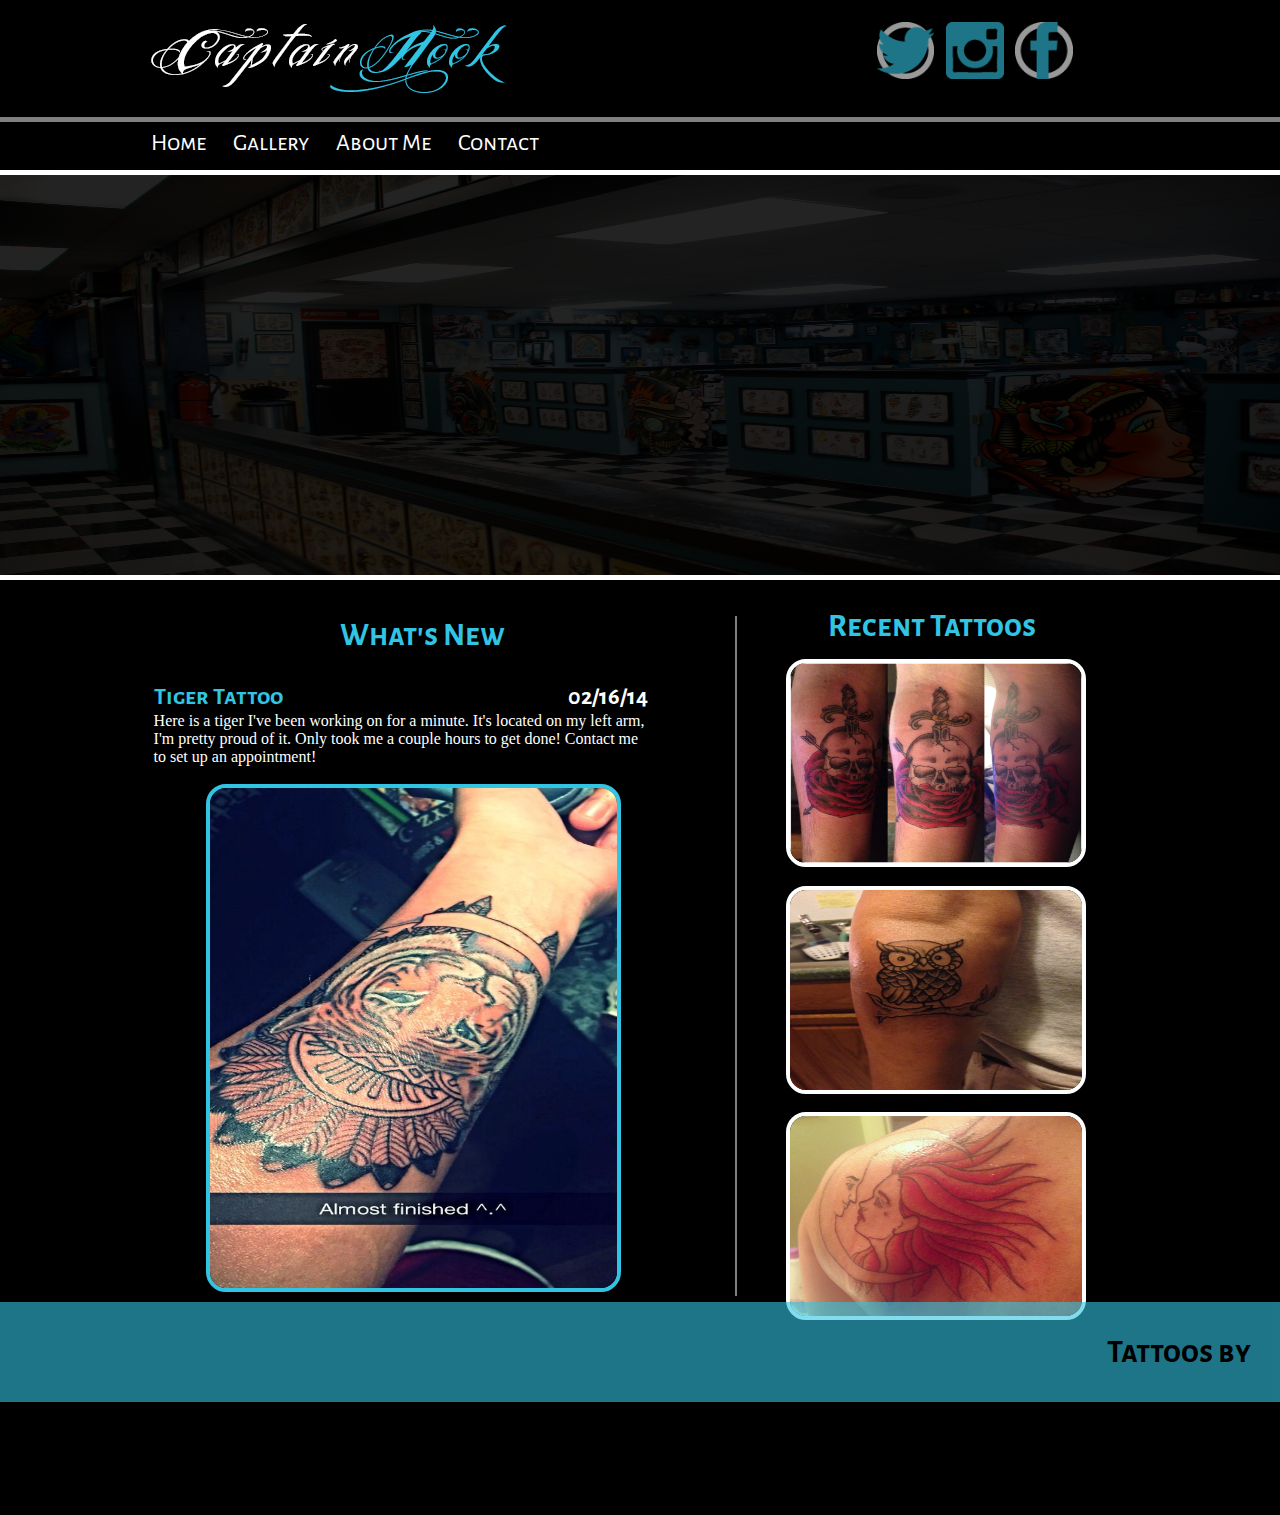
<file: index.html>
<!DOCTYPE html>
<html>
<head>
    <title>Captain Hook Tattoos</title>
    <meta name="viewport" content="width=device-width, initial-scale=1.0">
    <link rel="stylesheet" href="css/main.css">
    <script src="js/jquery-1.11.0.min.js"></script>
    <script src="js/main.js"></script>
    <link href='http://fonts.googleapis.com/css?family=Alegreya+Sans+SC:800' rel='stylesheet' type='text/css'>

</head>
<body>
<div class="gray"></div>
<div class="header"><img src="images/CaptainHookLogo.gif">
    <a href="https://www.facebook.com/anthony.bmth"><img src="images/facebook.gif" class="linkImg last"></a>
    <a href="http://instagram.com/anthonylaraq1994"><img src="images/instagram.gif" class="linkImg"></a>
    <a href=""><img src="images/twitter.gif" class="linkImg"></a>
</div>
<div class="container">

<ul>
    <li><a href="#">Home</a></li>
    <li><a href="#">Gallery</a></li>
    <li><a href="#">About Me</a></li>
    <li><a href="#" class="contact">Contact</a></li>
</ul>
    <!-- Contact Form -->

    <div class="contactBox">
        <h1>Contact Me</h1>
        <label for="email">E-Mail:</label>
        <input type="email" id="email">
        <label for="emailC" class="left">Confirm E-Mail:</label>
        <input type="email" id="emailC">
        <label for="message">Message:</label>
        <textarea id="message"></textarea>
        <input type="submit" value="Send" id="send"><span class="cancel">Cancel</span>
    </div>


    <!-- Jumbotron -->
    <div class="jumbotron">
        <!-- SlidesJS Required: Start Slides -->
        <!-- The container is used to define the width of the slideshow -->

        <ul class="slider">
            <li>
                <img src="images/parlor.jpg"> <!-- random image -->
            </li>
            <li>
                <img src="images/parlor2.jpg"> <!-- random image -->
            </li>
            <li>
                <img src="images/parlor3.jpg"> <!-- random image -->
            </li>
        </ul>



        </div>
<div class="wrapper">
    <!-- News Feed -->
    <div class="postBox">
    <div class="post">
        <h1>What's New</h1>
        <h2>Tiger Tattoo<span class="date">02/16/14</span></h2>
     <p>Here is a tiger I've been working on for a minute. It's located on my left arm, I'm pretty proud of it. Only took me a couple hours to get done! Contact me to set up an appointment!</p>
     <img src="images/tiger.jpg">
    </div>

    </div>
    <!-- Gallery Feed -->
    <div class="galleryFeed">
        <h1>Recent Tattoos</h1>
        <img src="images/tattoo02.jpg">
        <img src="images/tattoo03.jpg">
        <img src="images/tattoo04.jpg">
    </div>







</div>
    <!-- Footer -->
    <footer>
        <p>Tattoos by Anthony Lara | Website Designed by Daniel O'Carroll | <span class="gold">LemonMyth@live.com</span></p>
    </footer>
</div>
</body>
</html>
</file>
<file: css/main.css>
/* Danny O'Carroll
   1863459 */

/* Colors
    Flat Chocolate: #A84800
    Brick: #781800
    Lager: #F0D860
   Fonts
    NewRocker

    */
*{
    margin:0;
    padding:0;
}


.wrapper {
    margin-left:12%;
    margin-right:12%;
    width:76%;
}
body {
    background-color: black;

}
footer {
    text-align: center;
    background-color: #32c4e3;
    width:100%;
    margin-top:65%;
    height:100px;
    line-height:100px;
    color:black;
    font-weight: bolder;
    font-family: 'Alegreya Sans SC', sans-serif;
    font-size: 2em;
    opacity: .6;
}

.header {
    margin-top:-1%;
    padding-left:10%;
    height:130px;
    width:90%;
    border-bottom:solid 5px grey;
}

ul {
    margin-top:.5%;
    margin-left: 10%;
}

ul li {
    color:white;
    display:inline;
    list-style: none;
    font-size: 1.5em;
    margin-left:2%;
    font-family: 'Alegreya Sans SC', sans-serif;
}

.jumbotron {
    height:300px;
    width:100%;
    margin-top:1%;
}

.jumbotron img {
    width:100%;
    height:400px;
}

a:link {
    text-decoration: none;
    color:white;
    transition: color linear 2s;

}

a:hover {
    color: #32c4e3;
}

a:visited {
    color:white;
}

.rightArrow:hover {
    color:#32c4e3;
}

.leftArrow:hover {
    color:#32c4e3;
}

#slides img {
    border-top:solid 5px white;
    border-bottom:solid 5px white;
}

.postBox {
    margin-top:15%;
    width:60%;
    float:left;
}

.postBox h1 {
    color:#32c4e3;
    font-family: 'Alegreya Sans SC', sans-serif;
    margin-left:32%;
    margin-bottom:5%;
}
.postBox h2 {
    color:#32c4e3;
    font-family: 'Alegreya Sans SC', sans-serif;
}
.postBox img {
    width:70%;
    height:500px;
    border: solid 4px #32c4e3;
    border-radius:20px;
    margin-left:9%;
    margin-top:3%;
}
.postBox p {
    color:white;
    padding-right:15%;

}

.post {
    border-right: solid 2px grey;
}

.date {
    float:right;
    color:white;
    padding-right:15%;
    font-family: 'Alegreya Sans SC', sans-serif;
}

.galleryFeed {
    width:30%;
    display:inline-block;
    margin-top:14%;
    float:left;
    margin-right:0;
    padding-left:5%;

}
.galleryFeed h1{
    color:#32c4e3;
    text-align: center;
    font-family: 'Alegreya Sans SC', sans-serif;
}

.galleryFeed img {
    width:100%;
    height:200px;
    border:solid 4px white;
    border-radius: 20px;
    margin-top:5%;
}

.linkImg {
    width:5%;
    float:right;
    margin-top:3%;
    margin-right:1%;
    opacity:.6;

}
.linkImg:hover {
    opacity:1;
}
.last {
    margin-right:18%;
}

.slider {
    margin:0;
    width: 100%; /* Update to your slider width */
    height: 400px; /* Update to your slider height */
    position: relative;
    overflow: hidden;
    border-top:solid 5px white;
    border-bottom:solid 5px white;
}

.slider li {
    width:100%;
    display: none;
    position: absolute;
    top: 0;
    left: 0;
    border-bottom:solid 5px white;
    margin:0;
    padding:0;
}

/* Contact Form */

.gray {
    position:absolute;
    z-index: 1;
    background-color: rgba(0,0,0,.9);
    width:100%;
    height: 1000px;
}

.contactBox{
    width:600px;
    background-color:#32c4e3;
    opacity:.6;
    z-index: 2;
    position: absolute;
    top:15%;
    left:30%;
    border-radius:5px;
    padding:1%;
}

.contactBox h1, .contactBox label {
    font-family: 'Alegreya Sans SC', sans-serif;
    margin-bottom: 2%;
    margin-left:4%;
}

.contactBox input {
    width:30%;
}

.contactBox .left {
  margin-left:12px;
}

.contactBox textarea {
    width:92%;
    max-width: 92%;
    height: 150px;
    max-height: 250px;
    margin-left:4%;
}
.contactBox input[type="submit"], .cancel{
    margin-left:28%;
    background-color: white;
    border: 0;
    border-radius: 5px;
    font-family: 'Alegreya Sans SC', sans-serif;
    font-size: 2em;
    margin-top:2%;
}
.cancel {
    font-size:1em;
    background-color: #32c4e3;
    margin-left: 20px;
    text-decoration: underline;
}

.gold {
    transition:color linear 2s;
}

.gold:hover {
    color:gold;
}
</file>
